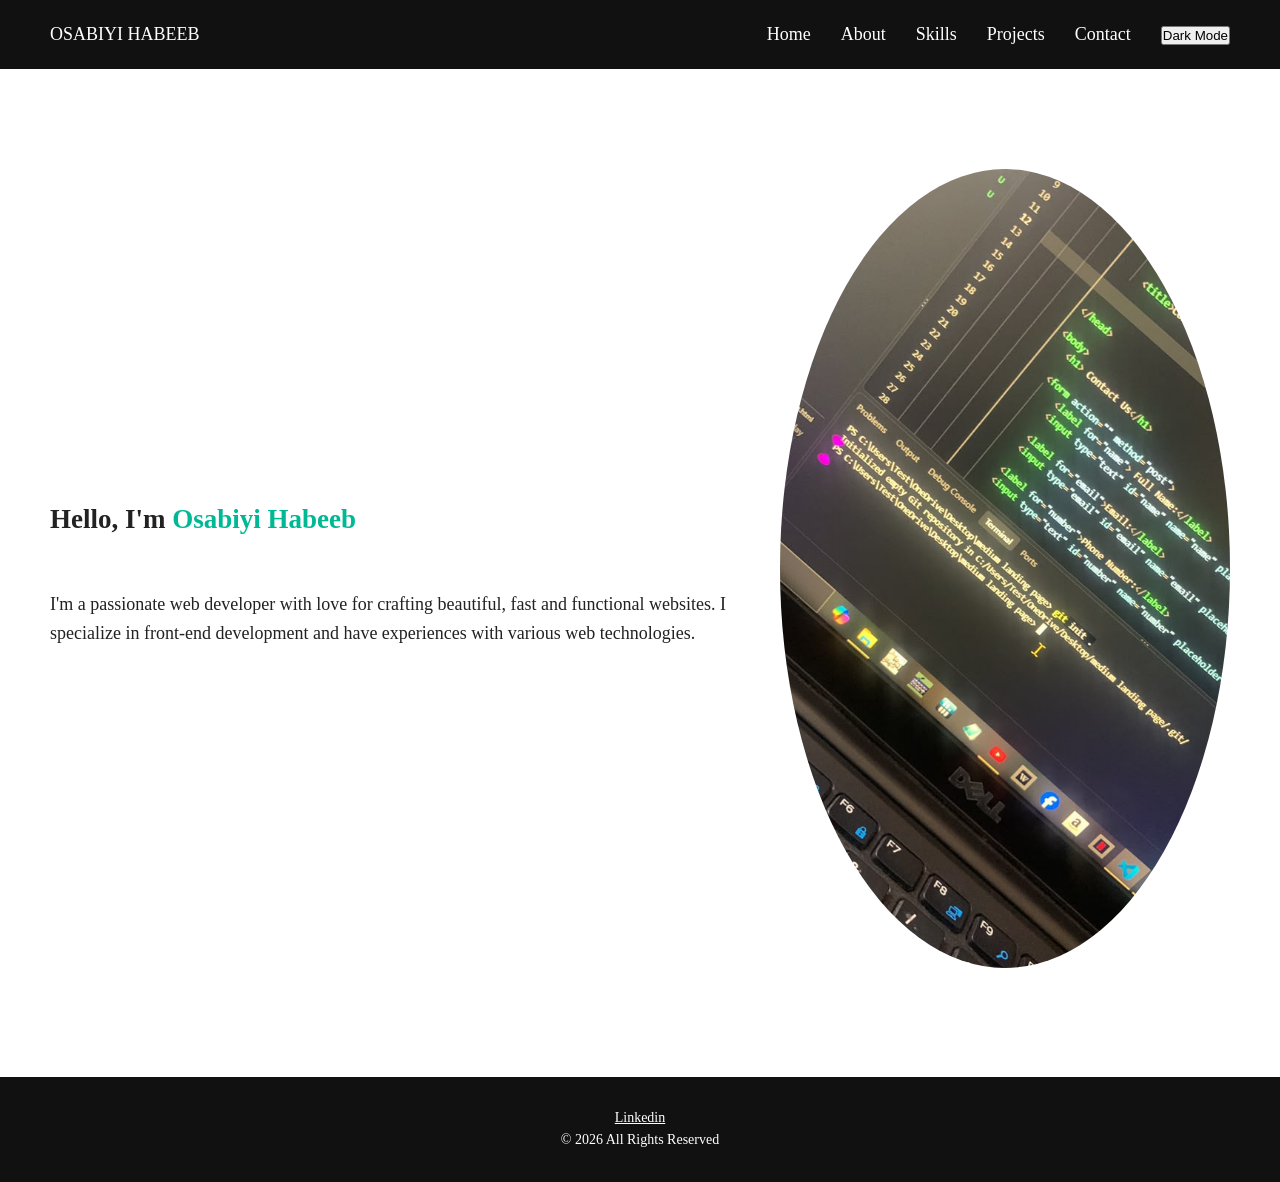
<file: index.html>
<!DOCTYPE html>
<html lang="en">
    <head>
        <meta charset="UTF-8" />
        <meta name="viewport" content="width=device-width, initial-scale=1.0">
        <title> OSABIYI HABEEB</title>
        <link rel="stylesheet" href="style.css" />
    </head>
    <body>
        <header>
            <nav class="navbar">
                <div class="logo">OSABIYI HABEEB</div>
                <ul class="nav-links">
                    <li><a href="index.html">Home</a></li>
                    <li><a href="about.html">About</a></li>
                    <li><a href="skills.html">Skills</a></li>
                    <li><a href="projects.html">Projects</a></li>
                    <li><a href="contact.html">Contact</a></li>
                    <li><button class="onclick" onclick="toggleDarkMode()">Dark Mode</button></li>

                </ul>
                <div class="menu-toggle" id="menu-toggle">&#9776;</div>
                </nav>
        </header>

        <section id="home" class="hero">
            <div class="hero-content">
                <div class="hero-text">
                    <h1>Hello, I'm <span class="highlight">Osabiyi Habeeb</span></h1> <br>
                    <p>I'm a passionate web developer with love for crafting beautiful, fast and functional websites. I specialize in front-end development and have experiences with various web technologies.</p>
                   </div>
                    <div class="hero-image">
                        <img src="images/work1.jpeg" alt="Men At Work">
                    </div>
                </div>
            </div>
        </section>

        <footer>
          <ul class="footer-links">
            <a href="https://www.linkedin.com/in/osabiyi-habeeb?utm_source=share_via&utm_content=profile&utm_medium=member_ios">Linkedin</a>            
             
        </ul>
            <p>&copy; 2026 All Rights Reserved</p>
        </footer>

        <script src="script.js"></script>

        </body>
        </html>
</file>
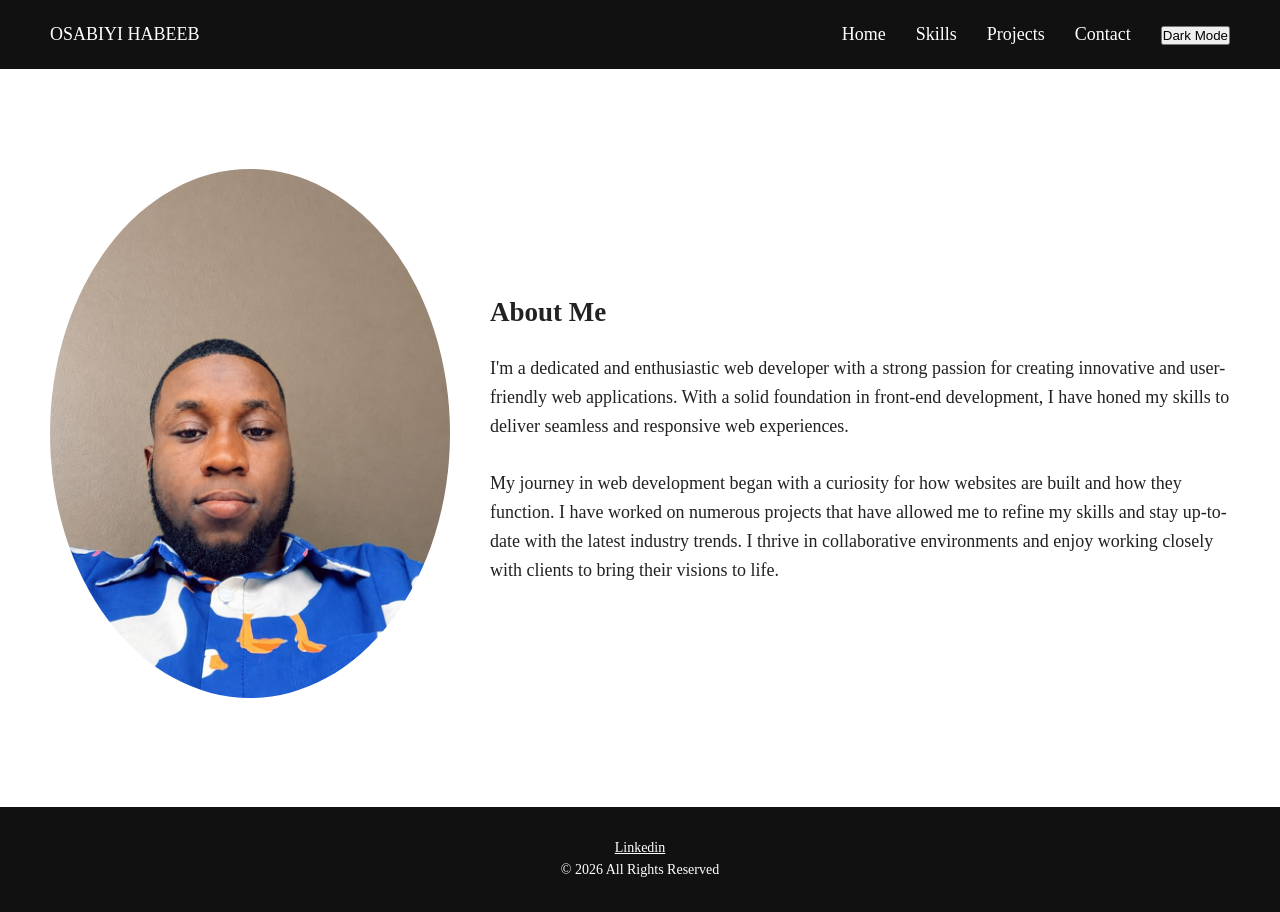
<file: about.html>
<!DOCTYPE html>
<html lang="en">
    <head>
        <meta charset="UTF-8" />
        <meta name="viewport" content="width=device-width, initial-scale=1.0" />
        <title> ABOUT</title>
        <link rel="stylesheet" href="style.css" />
    </head>
    <body>
         <header>
            <nav class="navbar">
                <div class="logo">OSABIYI HABEEB</div>
                <ul class="nav-links">
                    <li><a href="index.html">Home</a></li>
                    <li><a href="skills.html">Skills</a></li>
                    <li><a href="projects.html">Projects</a></li>
                    <li><a href="contact.html">Contact</a></li>
                    <li><button class="onclick" onclick="toggleDarkMode()">Dark Mode</button></li>

                </ul>
                <div class="menu-toggle" id="menu-toggle">&#9776;</div>
                </nav>
        </header>
        
        <section id="about" class="about">
            <div class="about-content">
                <div class="about-image">
                    <img src="images/osa.jpeg" alt="The Portfolio's Face">
                </div>
                <div class="about-text">
                    <h2>About Me</h2>
                    <p>I'm a dedicated and enthusiastic web developer with a strong passion for creating innovative and user-friendly web applications. With a solid foundation in front-end development, I have honed my skills to deliver seamless and responsive web experiences.</p> <br>
                    <p>My journey in web development began with a curiosity for how websites are built and how they function. I have worked on numerous projects that have allowed me to refine my skills and stay up-to-date with the latest industry trends. I thrive in collaborative environments and enjoy working closely with clients to bring their visions to life.</p>
                </div>
            </div>
        </section>

         <footer>
          <ul class="footer-links">
            <a href="https://www.linkedin.com/in/osabiyi-habeeb?utm_source=share_via&utm_content=profile&utm_medium=member_ios">Linkedin</a>
            
          </ul>
            <p>&copy; 2026 All Rights Reserved</p>
        </footer>

        <script src="script.js"></script>

    </body>
 </html>
</file>
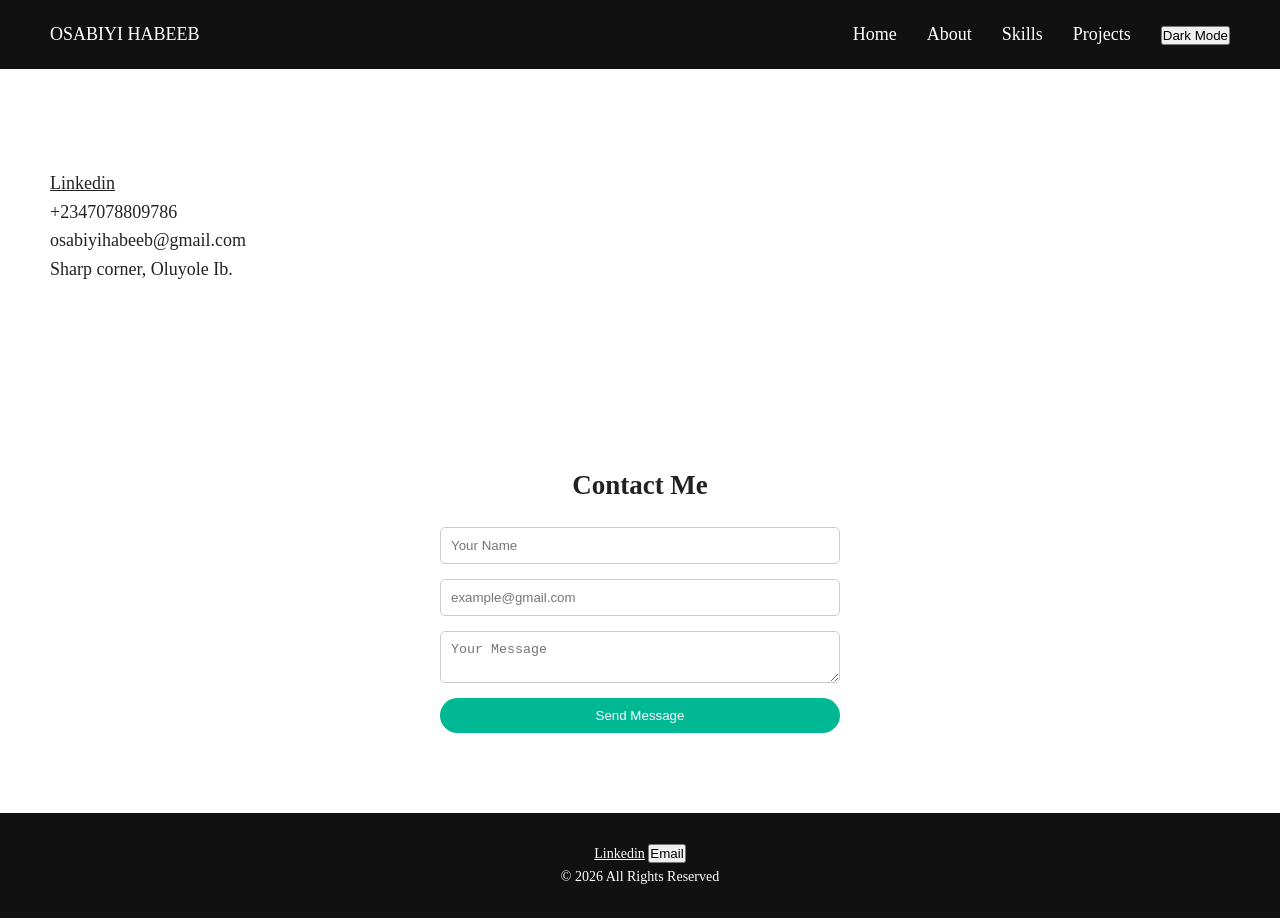
<file: contact.html>
<!DOCTYPE html>
<html lang="en">
    <head>
        <meta charset="UTF-8" />
        <meta name="viewport" content="width=device-width, initial-scale=1.0">
        <title> CONTACT</title>
        <link rel="stylesheet" href="style.css" />
    </head>
    <body>
        <header>
            <nav class="navbar">
                <div class="logo">OSABIYI HABEEB</div>
                <ul class="nav-links">
                    <li><a href="index.html">Home</a></li>
                    <li><a href="about.html">About</a></li>
                    <li><a href="skills.html">Skills</a></li>
                    <li><a href="projects.html">Projects</a></li>
                  
                    <li><button class="onclick" onclick="toggleDarkMode()">Dark Mode</button></li>

                </ul>
                <div class="menu-toggle" id="menu-toggle">&#9776;</div>
                </nav>
        </header>
          <section id="contact" class="hero">
          <p> <a href="https://www.linkedin.com/in/osabiyi-habeeb?utm_source=share_via&utm_content=profile&utm_medium=member_ios">Linkedin</a></p>
          <p>+2347078809786</p>
          <p>osabiyihabeeb@gmail.com</p>
          <p>Sharp corner, Oluyole Ib.</p>

          </section>


            <section id="contact" class="contact">
                 <h2>Contact Me</h2>
                    <form id="contact-form">
                       <input type="text" id="name" placeholder="Your Name" required />
                       <input type="email" id="email" placeholder="example@gmail.com" required />
                       <textarea id="message" placeholder="Your Message" required></textarea>
                       <button type="submit" class="btn">Send Message</button>
                    </form>
            </section>

        <footer>
          <ul class="footer-links">
            <a href="https://www.linkedin.com/in/osabiyi-habeeb?utm_source=share_via&utm_content=profile&utm_medium=member_ios">Linkedin</a>
           <button id="click">Email</button>
            <p id="mail"></p>
          </ul>
            <p>&copy; 2026 All Rights Reserved</p>
        </footer>

        <script src="script.js"></script>

    </body>
 </html>
</file>
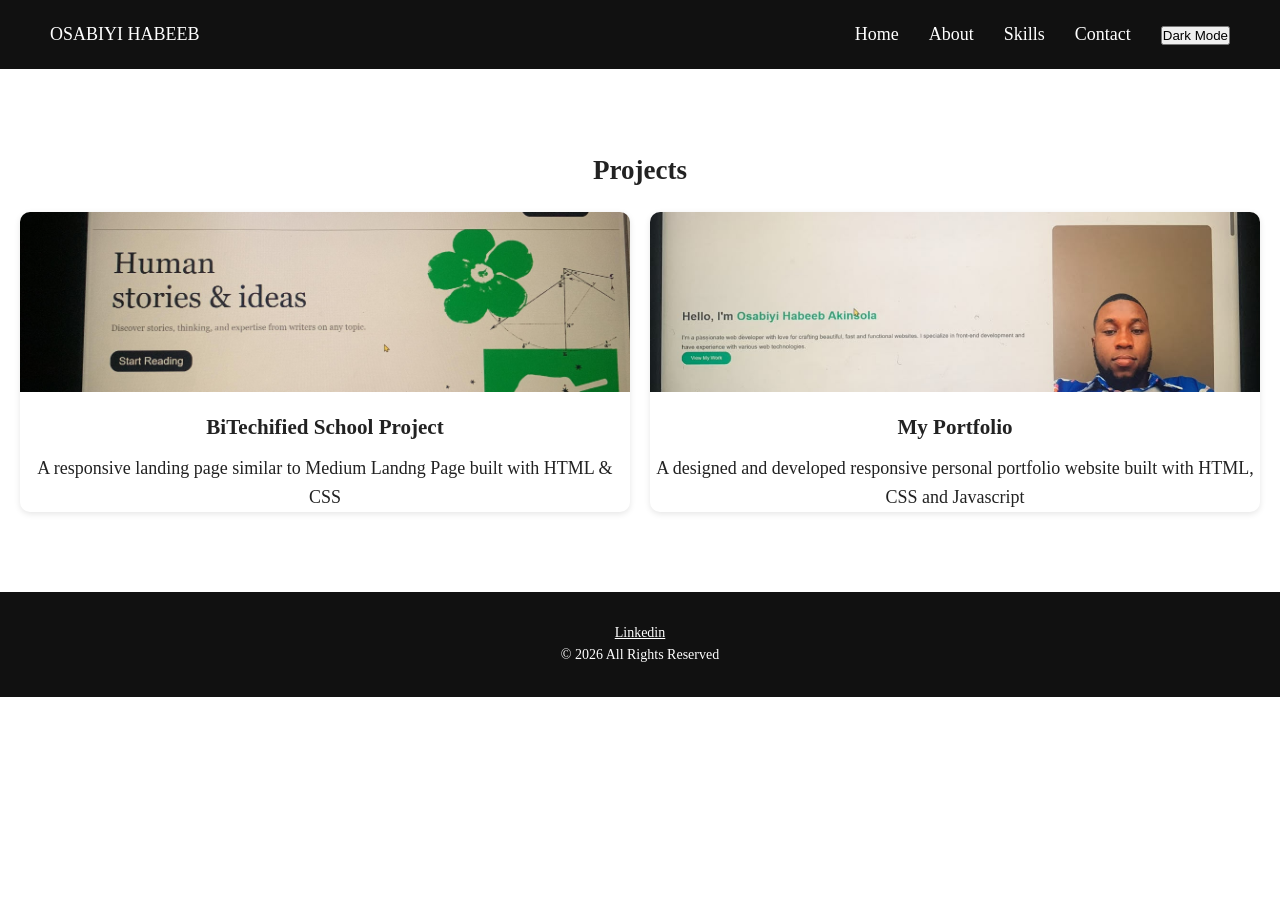
<file: projects.html>
<!DOCTYPE html>
<html lang="en">
    <head>
        <meta charset="UTF-8" />
        <meta name="viewport" content="width=device-width, initial-scale=1.0" />
        <title> PROJECTS</title>
        <link rel="stylesheet" href="style.css" />
    </head>
    <body>
        <header>
            <nav class="navbar">
                <div class="logo">OSABIYI HABEEB</div>
                <ul class="nav-links">
                    <li><a href="index.html">Home</a></li>
                    <li><a href="about.html">About</a></li>
                    <li><a href="skills.html">Skills</a></li>
                    <li><a href="contact.html">Contact</a></li>
                    <li><button class="onclick" onclick="toggleDarkMode()">Dark Mode</button></li>

                </ul>
                <div class="menu-toggle" id="menu-toggle">&#9776;</div>
                </nav>
        </header>

              <section id="projects" class="projects">
            <h2>Projects</h2>
            <div class="project-container">
                <div class="project-card">
                    <img src="images/medium project.jpeg" Similar to medium landing page, medium.com>
                    <h3>BiTechified School Project</h3>
                    <p>A responsive landing page similar to Medium Landng Page built with HTML & CSS</p>
                </div>
                <div class="project-card">
                    <img src="images/port.jpeg">
                    <h3>My Portfolio</h3>
                    <p>A designed and developed responsive personal portfolio website built with HTML, CSS and Javascript</p>
                </div>
            </div>
        </section>


         <footer>
          <ul class="footer-links">
            <a href="https://www.linkedin.com/in/osabiyi-habeeb?utm_source=share_via&utm_content=profile&utm_medium=member_ios">Linkedin</a>

          </ul>
            <p>&copy; 2026 All Rights Reserved</p>
        </footer>

        <script src="script.js"></script>

    </body>
 </html>
</file>
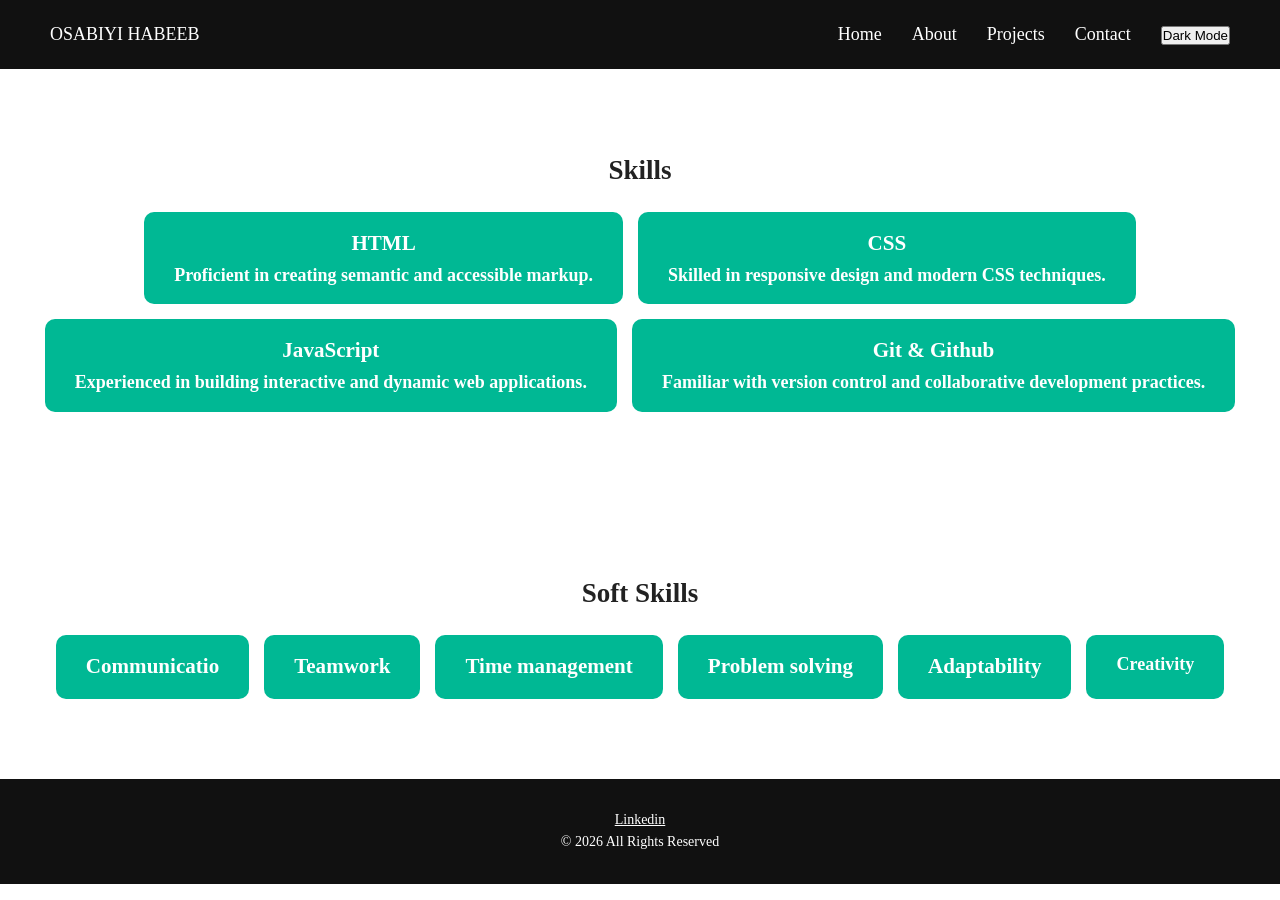
<file: skills.html>
<!DOCTYPE html>
<html lang="en">
    <head>
        <meta charset="UTF-8" />
        <meta name="viewport" content="width=device-width, initial-scale=1.0" />
        <title> SKILLS</title>
        <link rel="stylesheet" href="style.css" />
    </head>
    <body>
        <header>
            <nav class="navbar">
                <div class="logo">OSABIYI HABEEB</div>
                <ul class="nav-links">
                    <li><a href="index.html">Home</a></li>
                    <li><a href="about.html">About</a></li>
                    <li><a href="projects.html">Projects</a></li>
                    <li><a href="contact.html">Contact</a></li>
                    <li><button class="onclick" onclick="toggleDarkMode()">Dark Mode</button></li>

                </ul>
                <div class="menu-toggle" id="menu-toggle">&#9776;</div>
                </nav>
        </header>
                
                 <section id="skills" class="skills">
                                <h2>Skills</h2>
                                <div class="skills-container">
                                        <div class="skill-card">
                                                <h3>HTML</h3>
                                                <p>Proficient in creating semantic and accessible markup.</p>
                                        </div>
                                        <div class="skill-card">
                                                <h3>CSS</h3>
                                                <p>Skilled in responsive design and modern CSS techniques.</p>
                                        </div>
                                        <div class="skill-card">
                                                <h3>JavaScript</h3>
                                                <p>Experienced in building interactive and dynamic web applications.</p>
                                        </div>
                                        <div class="skill-card">
                                                <h3> Git & Github</h3>
                                                <p>Familiar with version control and collaborative development practices.</p>
                                </div>
                                </div>
                        </section>

                <section id="skills" class="skills">
                    <h2> Soft Skills</h2>
                         <div class="skills-container">
                            <div class="skill-card">
                                <h3>Communicatio</h3>
                            </div>
                            <div class="skill-card">
                                <h3>Teamwork</h3>
                            </div>

                            <div class="skill-card">
                                <h3>Time management</h3>
                            </div>
                            <div class="skill-card">
                                <h3>Problem solving</h3>
                            </div>
                            <div class="skill-card">
                                <h3>Adaptability</h3>
                            </div>
                            <div class="skill-card">
                                Creativity
                            </div>
                              
                         </div>

                </section>    


              
                
                   

         <footer>
          <ul class="footer-links">
            <a href="https://www.linkedin.com/in/osabiyi-habeeb?utm_source=share_via&utm_content=profile&utm_medium=member_ios">Linkedin</a>

          </ul>
            <p>&copy; 2026 All Rights Reserved</p>
        </footer>

        <script src="script.js"></script>

        </body>
        </html>
</file>
<file: style.css>
* {
    margin: 0;
    padding: 0;
    box-sizing: border-box;
}

body {
    font-size: large;
    font-family: 'poppins' sans-serif;
    color: #222;
    background-color: #fff;
    line-height: 1.6;
    transition: background-color 0.3s ease, color 0.3s ease;
}

.dark-mode {
  background-color: black;
  color: white;
}


a  {
    text-decoration: none;
    color: inherit;
}

h1, h2 {
    margin-bottom: 20px;
}

.navbar {
    display: flex;
    justify-content: space-between;
    align-items: center;
    padding: 20px 50px;
    background-color: #111;
    color: #fff;
}

.nav-links {
    display: flex;
    list-style: none;
    gap: 30px;
}

.nav-links a:hover {
    color: #00b894;
}

.menu-toggle {
    display: none;
    font-size: 28px;
    cursor: pointer;
}
.onclick:hover {
    color: #00b894;
}

.hero {
    padding: 100px 50px;
    
}

.hero-content {
    display: flex;
    align-items: center;
    justify-content: space-between;
    flex-wrap: wrap;
    gap: 40px;
}

.hero-text {
    flex: 1 1 45%;
}

.hero-image img {
    width: 100%;
    
    max-width: 450px;
    border-radius: 50%;
}

.highlight {
    color: #00b894;
}



.git {
    background-color: #00b894;
    border: none;
    padding: 10px 25px;
    border-radius: 25px;
    color: #fff;
    cursor: pointer;
}

.git:hover {
    background-color: #00997a;
}

.btn {
    background-color: #00b894;
    border: none;
    padding: 10px 25px;
    border-radius: 25px;
    color: #fff;
    cursor: pointer;
}

.btn:hover {
    background-color: #00997a;
}

.click {
    background-color: #00b894;
    border: none;
    padding: 10px 25px;
    border-radius: 25px;
    color: #fff;
    cursor: pointer;
}

.click:hover {
    background-color: #00997a;
}

p a:hover {
     background-color: #00997a;
}

p a {
    text-decoration: underline;
}

.about-content {
    display: flex;
    align-items: center;
    justify-content: space-between;
    flex-wrap: wrap;
    gap: 40px;
    padding: 100px 50px;
}

.about-image img {
    width: 100%;
    max-width: 400px;
    border-radius: 50%;
}

.about-text {
    flex: 1 1 45%;
}

.skills {
    padding: 80px 20px;
    text-align: center;
}

.skills-container {
    display: flex;
    flex-wrap: wrap;
    justify-content: center;
    gap: 15px;
}

.skill-card {
    background-color: #00b894;
    color: #fff;
    padding: 15px 30px;
    border-radius: 10px;
    font-weight: bold;
}

.projects {
    padding: 80px 20px;
    text-align: center;
}
 
.project-container {
    display: grid;
    grid-template-columns: repeat(auto-fit, minmax(250px, 1fr));
    gap: 20px;
}

.project-card {
    border-radius: 10px;
    overflow: hidden;
    box-shadow: 0 2px 6px rgba(0,0,0,0.1);
}

.project-card img {
    width: 100%;
    height: 180px;
    object-fit: cover;
}

.project-card h3 {
    margin: 10px 0;
}

.contact {
    padding: 80px 20px;
    text-align: center;
}

form {
    display: flex;
    flex-direction: column;
    gap: 15px;
    max-width: 400px;
    margin: auto;
}

input, textarea {
    padding: 10px;
    border: 1px solid #ccc;
    border-radius: 5px;
}

footer {
    text-align: center;
    padding: 30px;
    background-color: #111;
    color: #fff;
    font-size: 14px;
    
}

footer a {
    text-decoration: underline;
    justify-content: space-between;
    
}

footer a:hover {
    color: #00b894;
}

@media (max-width: 768px) {
    .nav-links {
        display: none;
        flex-direction: column;
        background-color: #111;
        position: absolute;
        top: 60px;
        right: 0;
        width: 200px;
        padding: 20px;
    }


.menu-toggle {
    display: block;
    }
.nav-links.active {
    display: flex;
    }

.hero-content,
.about-content {
    flex-direction: column;
    text-align: center;
    }
}
</file>
